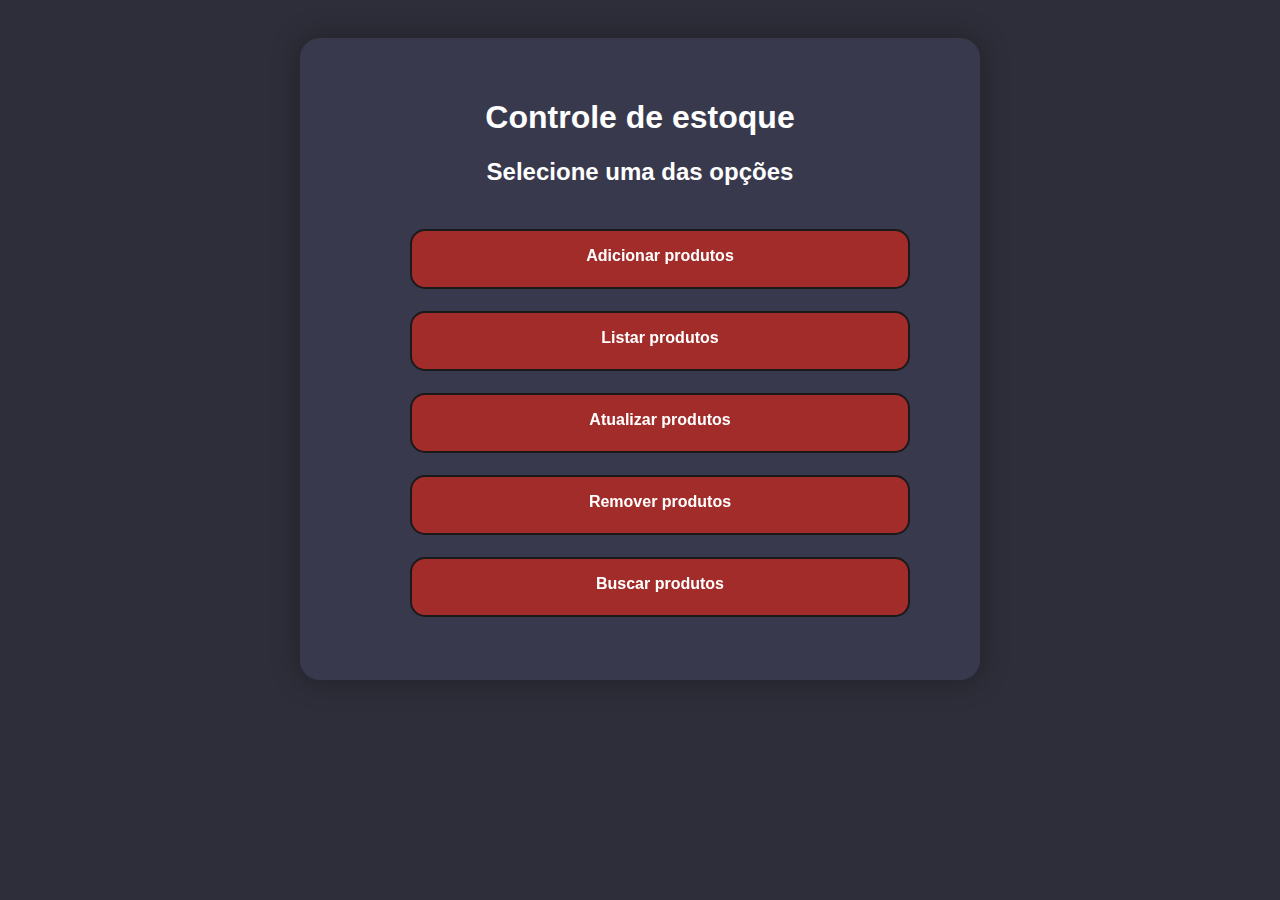
<file: Index.html>
<!DOCTYPE html>
<html lang="pt-br">
<head>
    <meta charset="UTF-8">
    <meta name="viewport" content="width=device-width, initial-scale=1.0">
    <title>Minha pagina</title>
    <link rel="stylesheet" href="./css/Styles.css">
</head>
<body>
    <div class="central">
        <h1>Controle de estoque</h1>
        <h2>Selecione uma das opções</h2>
        <div class="opcoes">
            <a href="./pages/AdicionarProdutos.html" class="button">Adicionar produtos</a>
            <a href="./pages/ListarProdutos.html" class="button">Listar produtos</a>
            <a href="./pages/AtualizarProdutos.html" class="button">Atualizar produtos</a>
            <a href="./pages/RemoverProdutos.html" class="button">Remover produtos</a>
            <a href="./pages/BuscarProdutos.html" class="button">Buscar produtos</a>
        </div>
    </div>
</body>
</html>
</file>
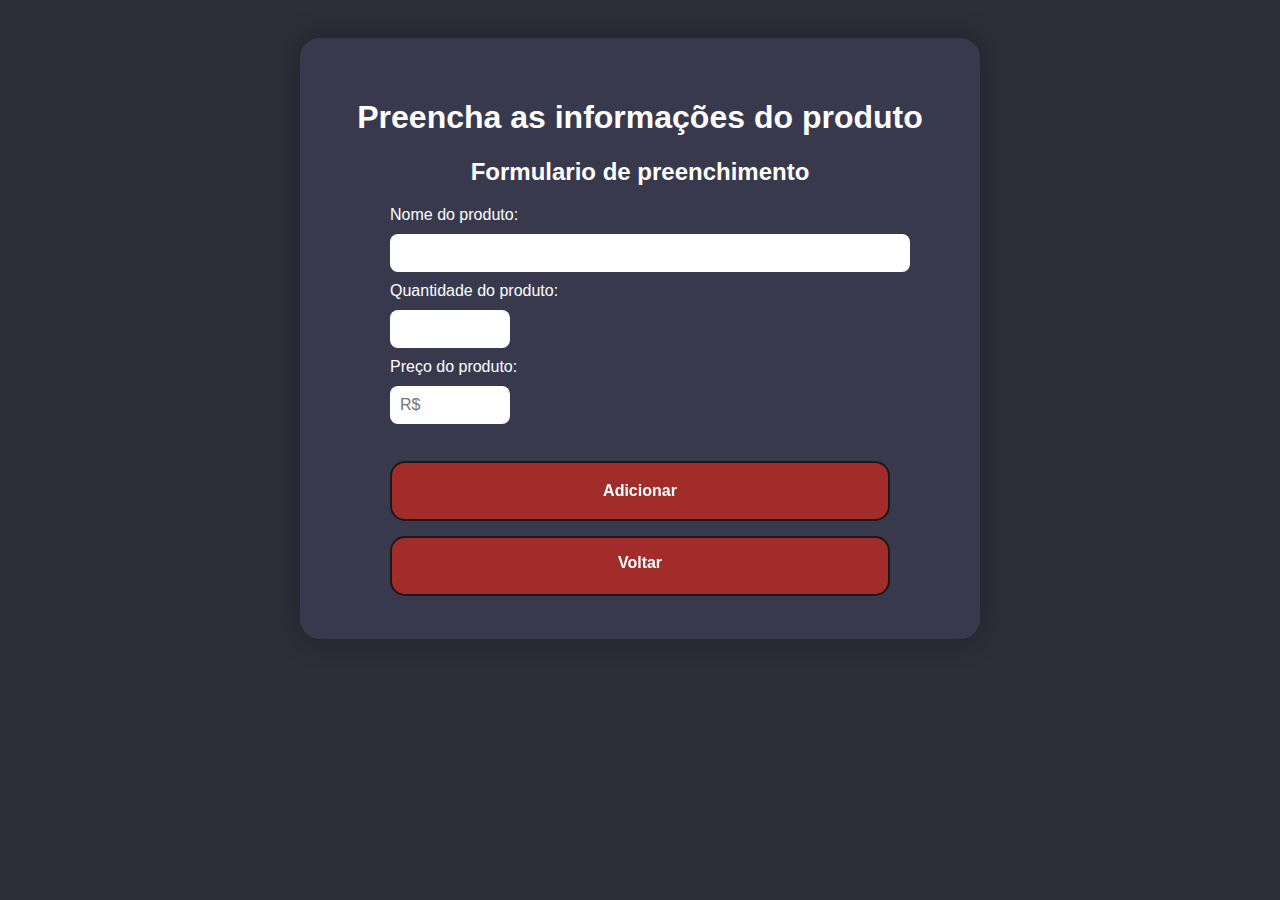
<file: pages/AdicionarProdutos.html>
<!DOCTYPE html>
<html lang="pt-br">
<head>
    <meta charset="UTF-8">
    <meta name="viewport" content="width=device-width, initial-scale=1.0">
    <title>Adicionar</title>
    <link rel="stylesheet" href="../css/Styles.css">
</head>
<body>
    <div class="central">
        <h1>Preencha as informações do produto</h1>
        <h2>Formulario de preenchimento</h2>
        <form action="" method="get">
            <div class="campo">
                <label for="nome">Nome do produto:</label>
                <input type="text" name="nome" id="nome" >
                <label for="quantidade">Quantidade do produto:</label>
                <input type="number" name="quantidade" id="quantidade" class="menor">
                <label for="preco">Preço do produto:</label>
                <input type="number" step="0.01" name="preco" id="preco" class="menor" placeholder="R$">
            </div>
            <div class="botoes">
                <button type="submit" class="button">Adicionar</button>
                <a href="../Index.html" class="button">Voltar</a>
            </div>
        </form>
    </div>
</body>
</html>
</file>
<file: css/Styles.css>
body{
    padding: 30px;
    background-color: #2E2E3A;
    font-family: 'Lucida Sans', 'Lucida Sans Regular', 'Lucida Grande', 'Lucida Sans Unicode', Geneva, Verdana, sans-serif;
    color: white;
}
.central {
    background-color: #39394d;
    border-radius: 20px;
    padding: 40px;
    max-width: 600px;
    margin: 0 auto;
    box-shadow: 0 0 30px rgba(0, 0, 0, 0.3);
}
.opcoes{
    display: flex;
    flex-direction: column;
    justify-content: center;
    align-items: center;    
    gap: 16px;               
    padding: 20px;  
    width: 100%;
}
h1, h2{
    display: flex;
    justify-content: center;
    align-items: center;    
}

.button{
    appearance: none;
    background-color: #A22C29;
    border: 2px solid #1A1A1A;
    border-radius: 15px;
    box-sizing: border-box;
    color: #FFFFFF;
    cursor: pointer;
    display: inline-block;
    font-family: Roobert,-apple-system,BlinkMacSystemFont,"Segoe UI",Helvetica,Arial,sans-serif,"Apple Color Emoji","Segoe UI Emoji","Segoe UI Symbol";
    font-size: 16px;
    font-weight: 600;
    line-height: normal;
    margin: 0.5%;
    min-height: 60px;
    min-width: 0;
    outline: none;
    padding: 16px 24px;
    text-align: center;
    text-decoration: none;
    transition: all 300ms cubic-bezier(.23, 1, 0.32, 1);
    user-select: none;
    -webkit-user-select: none;
    touch-action: manipulation;
    width: 500px;
    will-change: transform;
}

.button:disabled {
    pointer-events: none;
}

.button:hover {
    box-shadow: rgba(0, 0, 0, 0.25) 0 8px 15px;
    transform: translateY(-2px);
}

.button:active {
    box-shadow: none;
    transform: translateY(0);
}
form{ 
    display: flex;
    flex-direction: column;
    align-items: center;
    gap: 15px;
    margin-top: 20px;
}
form label {
    width: 100%;
    max-width: 500px;
    text-align: left;
}

form input {
    width: 100%;
    max-width: 500px;
    padding: 10px;
    border-radius: 8px;
    border: none;
    font-size: 16px;
}
.menor{
    width: 100px;
    padding: 10px;
    border-radius: 8px;
    border: none;
    font-size: 16px;
}
.campo {
    width: 100%;
    max-width: 500px;
    display: flex;
    flex-direction: column;
    gap: 10px;
}
.botoes {
    display: flex;
    flex-direction: column;
    align-items: center;
    gap: 10px;
    margin-top: 20px;
}
</file>
